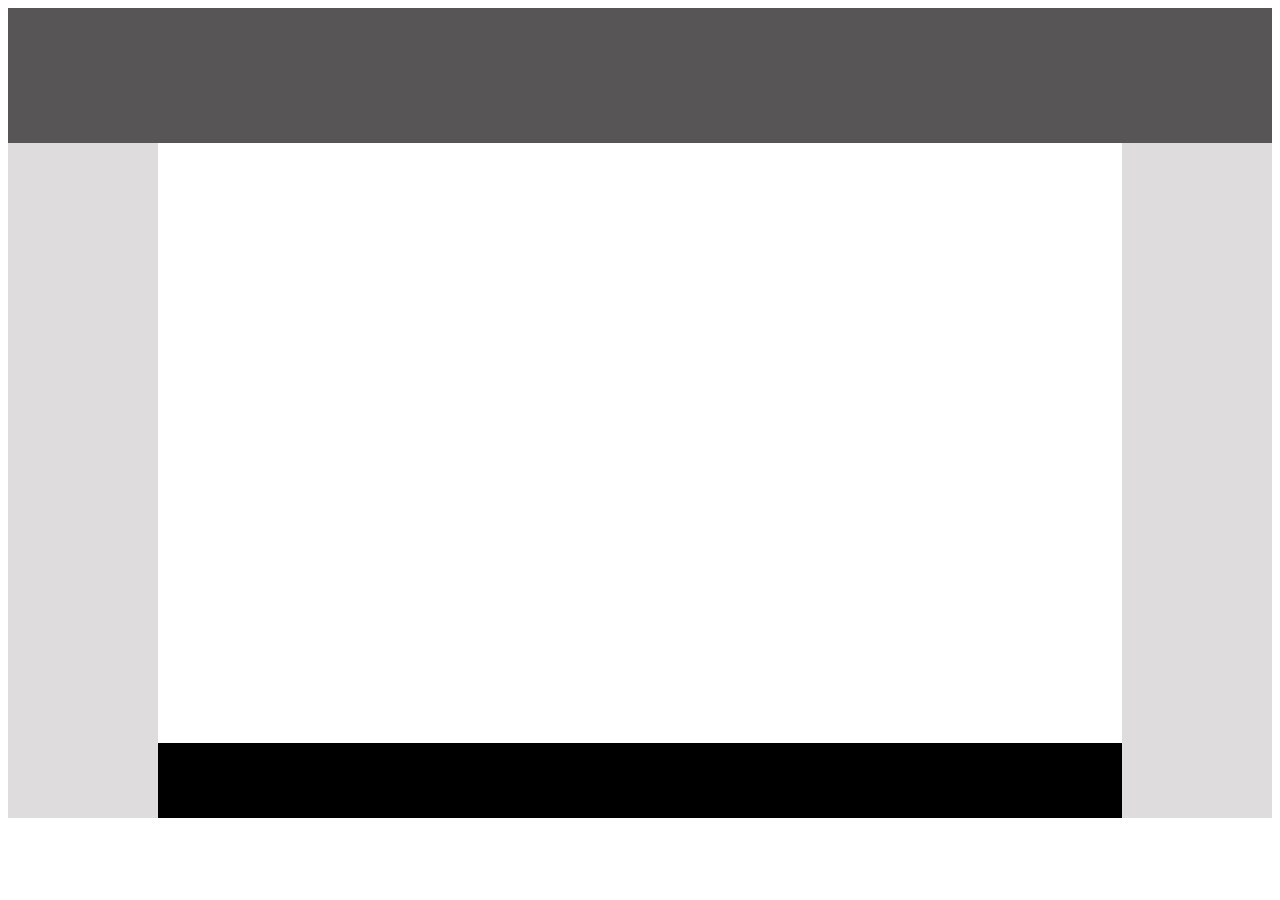
<file: first/index.html>
<!DOCTYPE html>
<html lang="en">
<head>
    <meta charset="UTF-8">
    <meta name="viewport" content="width=device-width, initial-scale=1.0">
    <meta http-equiv="X-UA-Compatible" content="ie=edge">
    <title>First</title>
    <link rel="stylesheet" href="./index.css">
</head>
<body>
    <header class='header'></header>

    <section class='container'>
        <div class='content'>
        </div>
        <footer class='ending'></footer>
    </section>
</body>
</html>
</file>
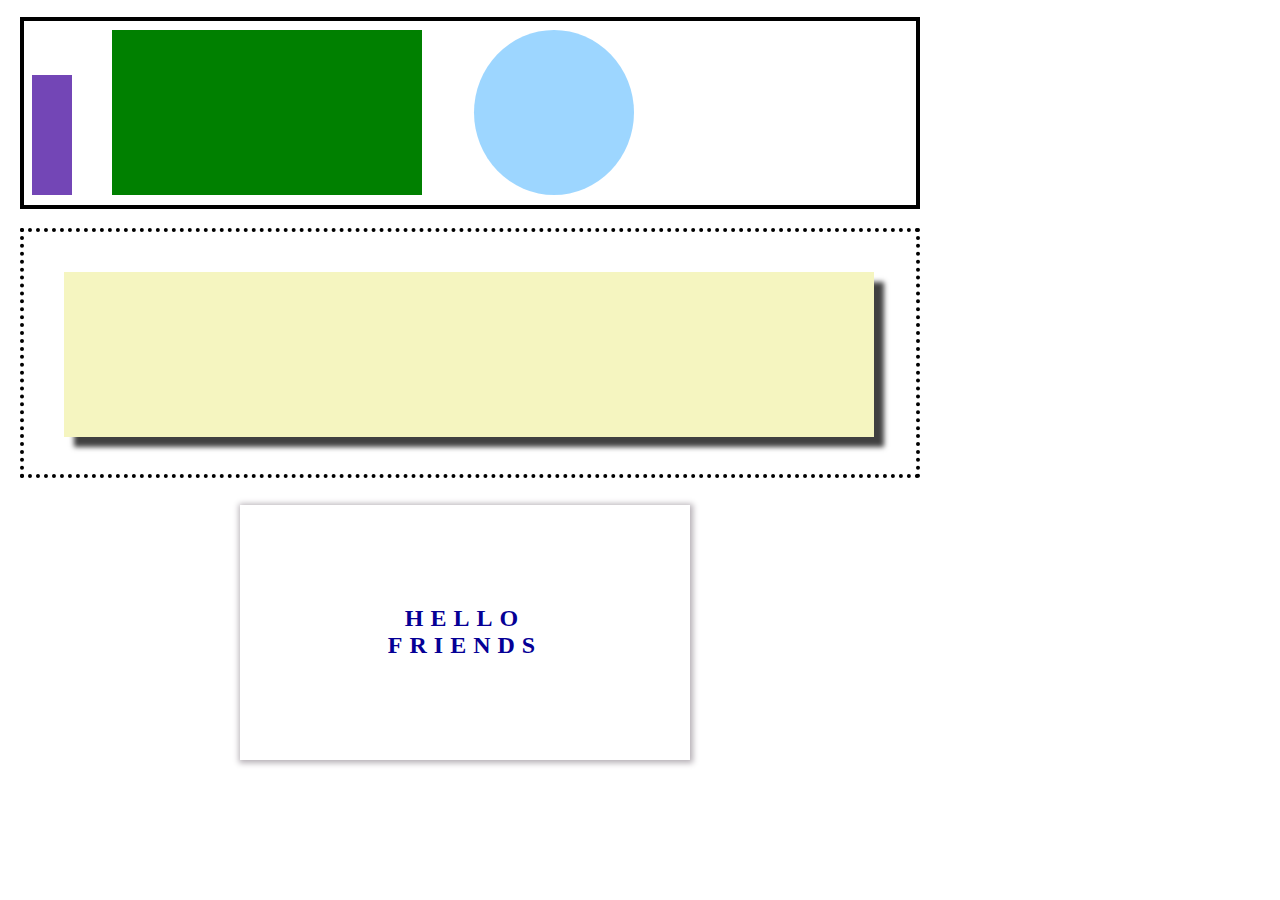
<file: second/index.html>
<!DOCTYPE html>
<html lang="en">
<head>
    <meta charset="UTF-8">
    <meta name="viewport" content="width=device-width, initial-scale=1.0">
    <meta http-equiv="X-UA-Compatible" content="ie=edge">
    <title>second</title>
    <link rel="stylesheet" href="./index.css">
</head>
<body>
    <div class='big-box1'>
        <div class='purple-box'></div>
        <div class='green-box'></div>
        <div class='blue-circle'></div>
    </div>
    <div class='big-box2'>
        <div class='yellow-box'></div>
    </div>
    <div class='big-box3'>
        <div class='white-box'>HELLO
            <br>FRIENDS
        </div>
    </div>
</body>
</html>
</file>
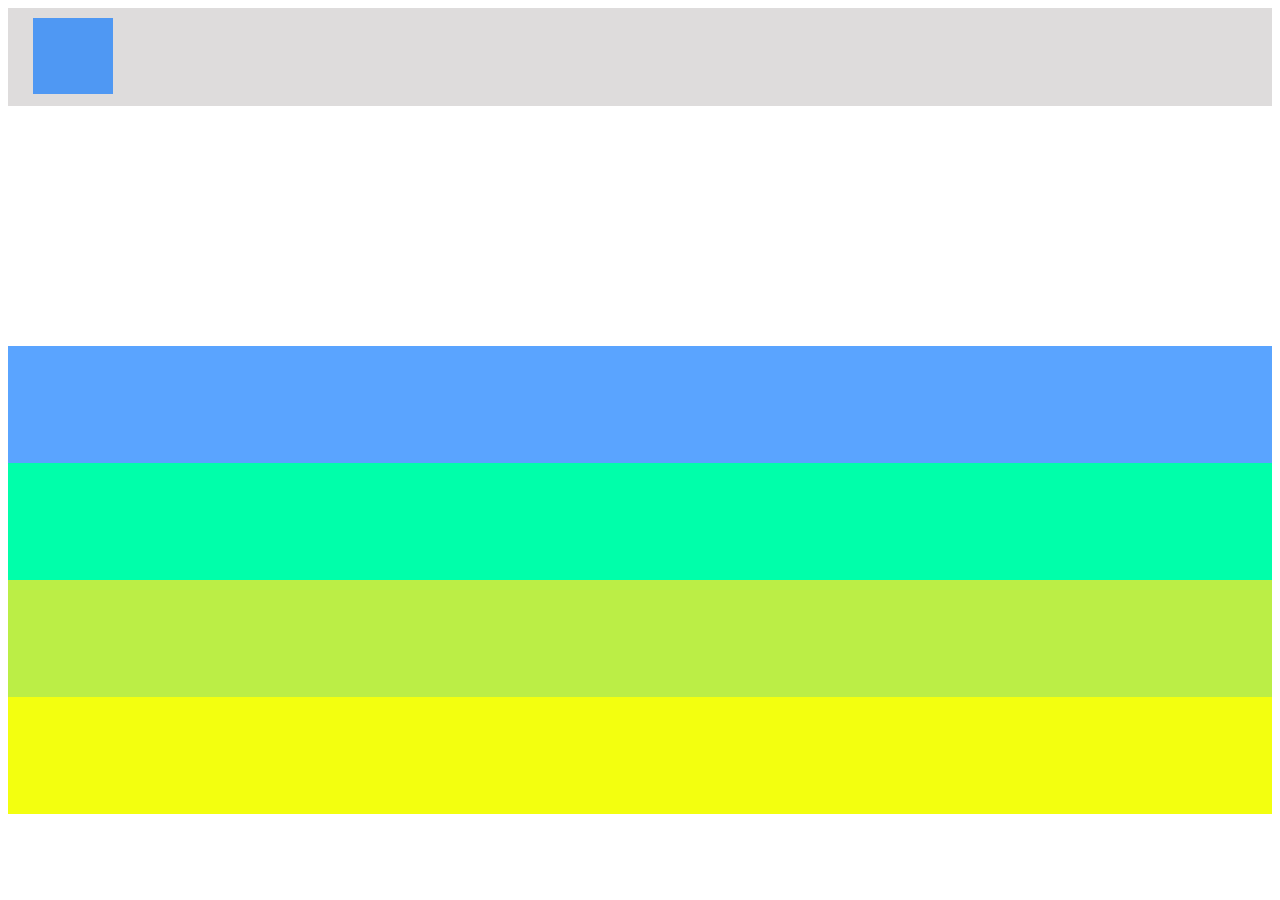
<file: third/index.html>
<!DOCTYPE html>
<html lang="en">
<head>
    <meta charset="UTF-8">
    <meta name="viewport" content="width=device-width, initial-scale=1.0">
    <meta http-equiv="X-UA-Compatible" content="ie=edge">
    <link rel="stylesheet" href="./index.css">
    <title>Third</title>
</head>
<body>
    <div class='header'>
        <div class='icon'></div>
    </div>
    <section class='words'>
    </section>
    <section class='thin-box blue'></section>
    <section class='thin-box mint'></section>
    <section class='thin-box lime'></section>
    <section class='thin-box yellow'></section>
</body>
</html>
</file>
<file: first/index.css>
.header {
    height: 135px;
    width: 100%;
    background-color: rgb(87, 85, 85);
}

.container {
    padding: 0px 150px 0px 150px;
    background-color: rgb(222, 220, 220);
}
.content {
    height: 600px;
    background-color: white;
}

.ending {
    height: 75px;
    background-color: black;
    margin: auto;
}
</file>
<file: second/index.css>
.big-box1 {
    height: 192px;
    width: 900px;
    margin: 17px 12px 19px 12px;
    position: relative;
    border-style: solid;
    border-color: black;
    border-width: 4px;
    box-sizing: border-box;
}
.big-box2 {
    height: 250px;
    width: 900px;
    margin: 12px 12px 17px 12px;
    border-style: dotted;
    border-color: black;
    border-width: 4px;
    box-sizing: border-box;
    padding: 40px;
}

.big-box3 {
    height: 275px;
    width: 900px;
    margin: 12px 12px 17px 12px;
    padding: auto;
    box-sizing: border-box;
    padding: 10px 220px;
}

.purple-box {
    height: 120px;
    width: 40px;
    background-color: rgb(115, 70, 182);
    display: inline-block;
    position: absolute;
    bottom: 10px;
    left: 8px;
}

.green-box {
    height: 165px;
    width: 310px;
    background-color: green;
    display: inline-block;
    position: absolute;
    bottom: 10px;
    left: 88px;
}

.blue-circle {
    height: 165px;
    width: 160px;
    background-color: rgba(92, 187, 255, 0.605);
    display: inline-block;
    position: absolute;
    bottom: 10px;
    left: 450px;
    border-radius: 50%;
}

.yellow-box {
    height: 165px;
    width: 810px;
    background-color: rgba(235, 235, 127, 0.495);
    display: inline-block;
    -webkit-box-shadow: 10px 10px 5px 0px rgba(0,0,0,0.75);
    -moz-box-shadow: 10px 10px 5px 0px rgba(0,0,0,0.75);
    box-shadow: 10px 10px 5px 0px rgba(0,0,0,0.75);
}

.white-box {
    height: 255px;
    width: 450px;
    border-color: black;
    border-width: 15px;
    display: inline-block;
    padding-top: 100px;
    box-sizing: border-box;
    -webkit-box-shadow: 1px 1px 6px 2px rgba(181,175,181,1);
    -moz-box-shadow: 1px 1px 6px 2px rgba(181,175,181,1);
    box-shadow: 1px 1px 6px 2px rgba(181,175,181,1);
    text-align: center;
    color: #050096;
    letter-spacing: 7px;
    font-weight: bold;
    font-size: 24px;
}

/* <div class='big-box1'>
<div class='purple-box'></div>
<div class='green-box'></div>
<div class='blue-circle'></div>
</div>
<div class='big-box2'>
<div class='yellow-box'></div>
</div>
<div class='big-box3'>
<div class='white-box'></div>
</div> */
</file>
<file: third/index.css>
.thin-box {
    height: 117px;
    width: 100%;
    border-width: 15px;
    border-color: black;
    
}

.header {
    height: 98px;;
    width: 100%;
    background-color: rgba(174, 169, 169, 0.406);
    padding: 10px 25px;
    box-sizing: border-box;
}

.words {
    height: 240px;
}

.icon {
    height: 76px;
    width: 80px;
    background-color: rgba(4, 117, 255, 0.66);
}

.blue {
    background-color: rgba(4, 117, 255, 0.66);
}

.mint {
    background-color: rgb(0, 255, 170);
}

.lime {
    background-color: rgba(165, 232, 10, 0.756);
}

.yellow {
    background-color: rgb(243, 255, 15);
}
</file>
